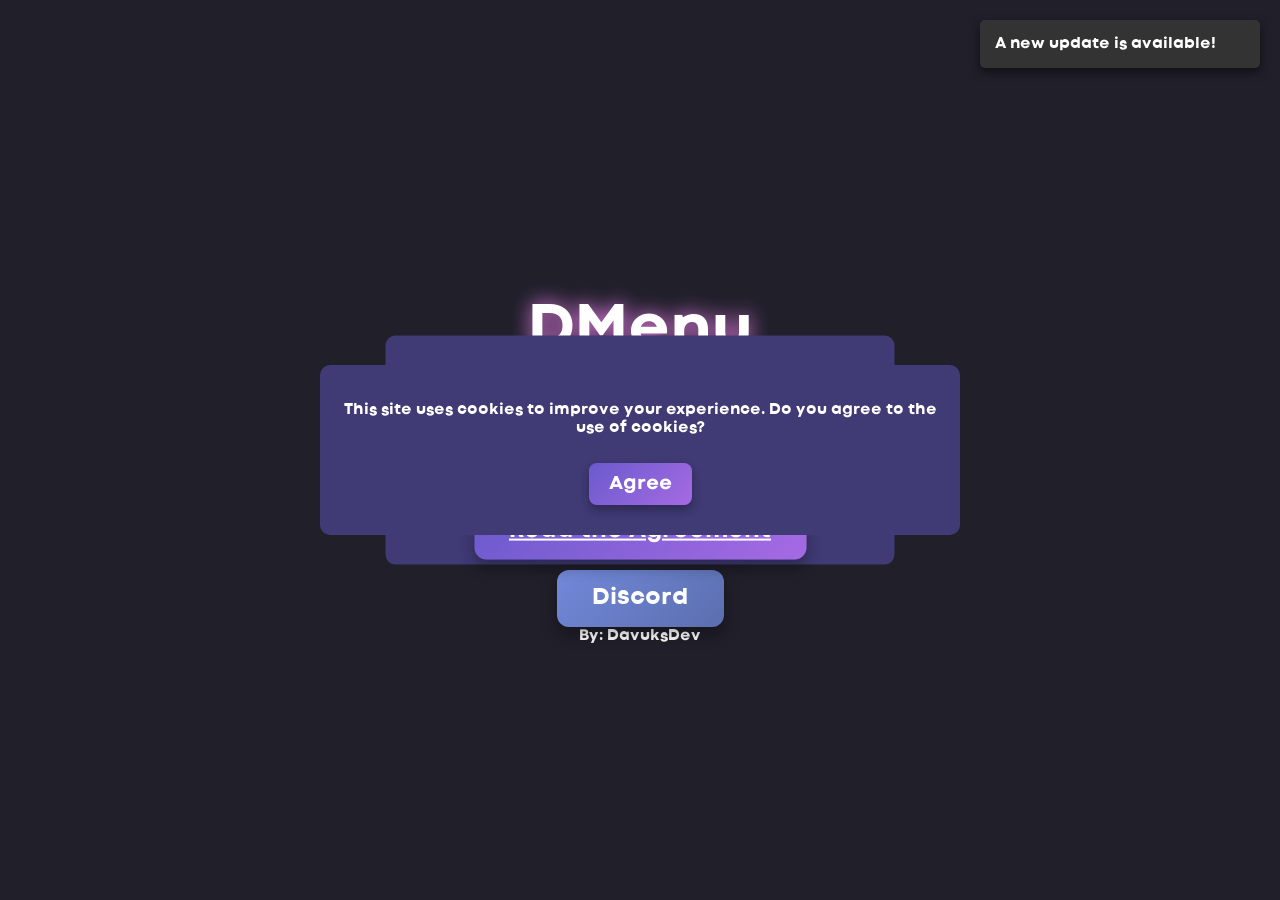
<file: PreviousDMenuSite.html>
<!DOCTYPE html>
<!-- saved from url=(0021)https://www.dmenu.me/ -->
<html lang="en"><head><meta http-equiv="Content-Type" content="text/html; charset=UTF-8">
    
    <meta name="viewport" content="width=device-width, initial-scale=1.0">
    <title>DMenu</title>
    <link rel="icon" href="https://www.dmenu.me/icon.png" type="image/png">
    <style>
        @font-face {
            font-family: 'CodecCold';
            src: url('Codec-Cold-ExtraBold-trial.ttf') format('truetype');
        }

        body {
            display: flex;
            flex-direction: column;
            justify-content: center;
            align-items: center;
            height: 100vh;
            margin: 0;
            background-color: rgb(32, 31, 42);
            color: white;
            font-family: 'CodecCold', sans-serif;
            position: relative;
            overflow: hidden;
        }

        h1 {
            font-size: 64px;
            text-shadow: 0 0 20px violet;
            margin-bottom: 30px;
        }

        .button {
            margin-top: 20px;
            padding: 15px 35px;
            font-size: 24px;
            background: linear-gradient(135deg, #6a5acd, #a66ae3);
            border: none;
            border-radius: 12px;
            color: white;
            cursor: pointer;
            transition: background 0.3s ease-in-out, transform 0.2s;
            font-family: 'CodecCold', sans-serif;
            position: relative;
            z-index: 2;
            box-shadow: 0 8px 15px rgba(0, 0, 0, 0.3);
        }

        .button:hover {
            background: linear-gradient(135deg, #7b67f1, #b080e7);
            transform: translateY(-4px);
            box-shadow: 0 12px 20px rgba(0, 0, 0, 0.4);
        }

        .discord {
            margin-top: 20px;
            background: linear-gradient(135deg, #7289da, #5b6eae);
        }

        .notification {
            position: fixed;
            top: 20px;
            right: -300px;
            background-color: #333;
            color: white;
            padding: 15px;
            border-radius: 5px;
            box-shadow: 0 4px 10px rgba(0, 0, 0, 0.5);
            width: 250px;
            transition: right 0.5s ease-in-out;
            z-index: 100;
            opacity: 0;
            transition: right 0.5s ease-in-out, opacity 0.5s ease-in-out;
        }

        .notification.show {
            right: 20px;
            opacity: 1;
        }

        .progress-bar {
            position: absolute;
            bottom: 0;
            left: 0;
            height: 4px;
            background-color: violet;
            width: 100%;
            animation: progress 4s linear forwards;
        }

        @keyframes progress {
            from { width: 100%; }
            to { width: 0%; }
        }

        .background-image {
            position: absolute;
            top: 0;
            left: 0;
            right: 0;
            bottom: 0;
            background-size: contain;
            background-position: center;
            opacity: 0;
            transition: opacity 0.5s ease-in-out, background-color 0.5s ease-in-out;
            z-index: -1;
            background-repeat: no-repeat;
            background-color: rgb(32, 31, 42);
            mask-image: radial-gradient(circle, rgba(255, 255, 255, 1) 60%, rgba(255, 255, 255, 0) 100%);
        }

        #download-modal, #consent-modal, #cookie-modal {
            display: none;
            position: fixed;
            top: 50%;
            left: 50%;
            transform: translate(-50%, -50%);
            background-color: rgb(64, 58, 117);
            padding: 20px;
            border-radius: 10px;
            z-index: 10;
            text-align: center;
        }

        #download-modal button,
        #consent-modal button,
        #cookie-modal button {
            padding: 10px 20px;
            font-size: 20px;
            background: linear-gradient(135deg, #6a5acd, #a66ae3);
            border: none;
            border-radius: 8px;
            color: white;
            cursor: pointer;
            transition: background 0.3s ease-in-out, transform 0.2s;
            font-family: 'CodecCold', sans-serif;
            margin: 10px 0;
            box-shadow: 0 5px 10px rgba(0, 0, 0, 0.3);
        }

        #download-modal button:hover,
        #consent-modal button:hover,
        #cookie-modal button:hover {
            background: linear-gradient(135deg, #7b67f1, #b080e7);
            transform: translateY(-3px);
            box-shadow: 0 8px 15px rgba(0, 0, 0, 0.4);
        }

        #closeDownloadModal, #closeConsentModal {
            background-color: gray;
            margin-top: 15px;
        }

        #consent-message {
            text-align: center;
            color: white;
        }

        #message {
            color: red;
            display: none;
            text-align: center;
            margin-top: 10px;
        }

        #readAgreementButton {
            margin-top: 20px;
        }

        .consent-buttons {
            display: flex;
            gap: 15px; /* Space between buttons */
            justify-content: center;
            margin-bottom: 15px;
        }
    </style>
</head>
<body>
    <h1>DMenu</h1>
    <button class="button" id="downloadButton">Get It Now</button>
    <button class="button" id="whatsNewButton">What's New?</button>
    <button class="button discord" onclick="window.location.href=&#39;https://d-menu-data.vercel.app/Rush&#39;">Discord</button>

    <div class="notification" id="updateNotification">
        A new update is available!
        <div class="progress-bar"></div>
    </div>

    <div class="background-image" id="background"></div>

    <div class="author">By: DavuksDev</div>

    <div id="download-modal">
        <h2>Select Download Type</h2>
        <button id="downloadDll">DLL</button>
        <button disabled="" id="downloadInstaller" style="background-color: rgb(204, 204, 204); color: rgb(102, 102, 102); border: 1px solid rgb(153, 153, 153); cursor: not-allowed;">Installer</button>
        <button id="closeDownloadModal">Close</button>
    </div>

    <div id="consent-modal">
        <div id="consent-message">
            <h2>Do you agree to the user agreement?</h2>
            <div class="consent-buttons">
                <button id="yesConsent" class="button">Yes</button>
                <button id="noConsent" class="button">No</button>
            </div>
            <div id="message">You must agree to the agreement.</div>
            <br>
            <a href="https://www.dmenu.me/agree.html" class="button" id="readAgreementButton">Read the Agreement</a>
        </div>
    </div>

    <div id="cookie-modal">
        <p>This site uses cookies to improve your experience. Do you agree to the use of cookies?</p>
        <button id="acceptCookies" class="button">Agree</button>
    </div>

    <script>
        // Functions for cookie management
        function setCookie(name, value, days) {
            const expires = new Date(Date.now() + days * 864e5).toUTCString();
            document.cookie = name + '=' + encodeURIComponent(value) + '; expires=' + expires + '; path=/';
        }

        function getCookie(name) {
            return document.cookie.split('; ').reduce((r, v) => {
                const parts = v.split('=');
                return parts[0] === name ? decodeURIComponent(parts[1]) : r;
            }, '');
        }

        let currentImage = '';
        let backgroundChangeTimeout = null;

        function showBackground(image) {
            clearTimeout(backgroundChangeTimeout);
            const background = document.getElementById('background');
            if (currentImage !== image) {
                currentImage = image;
                background.style.transition = 'opacity 0.5s ease-in-out, background-color 0.5s ease-in-out';
                background.style.backgroundImage = `url(${image})`;
                background.style.opacity = 1;
            }
        }

        function hideBackground() {
            const background = document.getElementById('background');
            backgroundChangeTimeout = setTimeout(() => {
                background.style.opacity = 0;
                currentImage = '';
            }, 300);
        }

        function showNotification() {
            const notification = document.getElementById('updateNotification');
            notification.classList.add('show');
            setTimeout(() => {
                notification.classList.remove('show');
            }, 4000);
        }

        window.addEventListener('load', function() {
            showNotification();
            const consent = getCookie('userConsent');
            const cookieConsent = getCookie('cookieConsent');

            if (!consent) {
                document.getElementById('consent-modal').style.display = 'block';
            }

            if (!cookieConsent) {
                document.getElementById('cookie-modal').style.display = 'block';
            }
        });

        document.getElementById('downloadButton').addEventListener('click', function() {
            const downloadModal = document.getElementById('download-modal');
            downloadModal.style.display = 'block';
        });

        document.getElementById('downloadDll').addEventListener('click', function() {
            window.location.href = 'https://github.com/DavuksDev/DMenuWEB/raw/refs/heads/main/output/DMenu.me_bitmono.dll';
        });

        document.getElementById('downloadInstaller').addEventListener('click', function() {
            window.location.href = 'https://github.com/DavuksDev/DMenuWEB/raw/refs/heads/main/output/DMenu.installer.exe';
        });

        document.getElementById('closeDownloadModal').addEventListener('click', function() {
            const downloadModal = document.getElementById('download-modal');
            downloadModal.style.display = 'none';
        });

        document.getElementById('yesConsent').addEventListener('click', function() {
            setCookie('userConsent', 'accepted', 365); // Save consent for 365 days
            document.getElementById('consent-modal').style.display = 'none';
        });

        document.getElementById('noConsent').addEventListener('click', function() {
            document.getElementById('message').style.display = 'block';
        });

        document.getElementById('acceptCookies').addEventListener('click', function() {
            setCookie('cookieConsent', 'accepted', 365); // Save cookie consent for 365 days
            document.getElementById('cookie-modal').style.display = 'none';
        });

        document.getElementById('whatsNewButton').addEventListener('click', function() {
            window.location.href = 'https://github.com/DavuksDev/DMenuWEB/commits/main';
        });
    </script>
    <script>
        // Ищем все кнопки с атрибутом disabled и меняем их стиль
        document.querySelectorAll('button:disabled').forEach(button => {
          button.style.backgroundColor = '#cccccc'; // серый фон
          button.style.color = '#666666'; // цвет текста
          button.style.border = '1px solid #999999'; // рамка
          button.style.cursor = 'not-allowed'; // курсор "не доступно"
        });
      </script>

</body></html>
</file>
